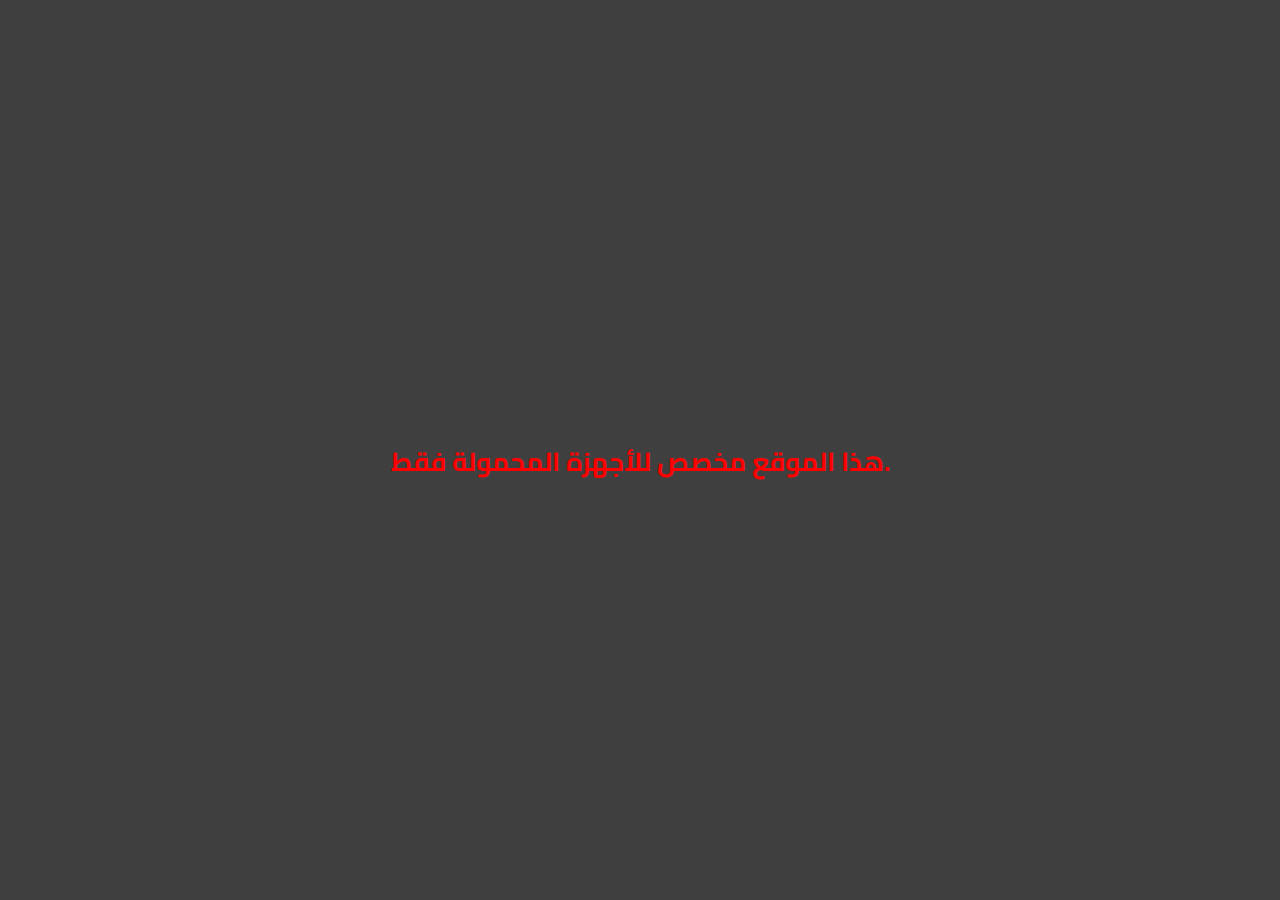
<file: index.html>
<!DOCTYPE html>
<html lang="en" dir="ltr">
<head>
  <meta charset="UTF-8" />
  <meta name="viewport" content="width=device-width, initial-scale=1" />
  <title>Login</title>
  <link href="https://fonts.googleapis.com/css2?family=Cairo:wght@400;600;700&display=swap" rel="stylesheet" />
  <link rel="stylesheet" href="style.css" />
</head>
<body>

<div id="notification"></div>

<div class="container" id="loginBox">
  <h2>Login</h2>
  <label for="username">Username:</label>
  <input type="text" id="username" placeholder="Example: ahmad" autocomplete="username"
    oninput="this.value = this.value.replace(/[^a-zA-Z]/g, '')" />
  <label for="password">Password:</label>
  <input type="password" id="password" placeholder="Example: 12345" autocomplete="current-password"
    oninput="this.value = this.value.replace(/[^0-9]/g, '')" />
  <button id="loginBtn">Login</button>
  <div class="spinner" id="spinner"></div>
  <div class="extra-links">
    <a href="https://www.instagram.com/ahmad_algwary/" target="_blank" id="createAccountLink">Create Account</a>
    <a onclick="toggleForgot(true)">Forgot Password?</a>
  </div>
</div>

<div class="container" id="forgotBox">
  <div class="back-arrow" onclick="toggleForgot(false)">
    <svg width="24" height="24" viewBox="0 0 24 24"><path d="M15 18L9 12L15 6" stroke="#555" stroke-width="2" stroke-linecap="round" stroke-linejoin="round"/></svg>
  </div>

  <h2 id="recoveryTitle">Account Recovery</h2>

  <form id="forgotForm" onsubmit="return false;">
    <label for="code">Security Code:</label>
    <input type="text" id="code" placeholder="1234" maxlength="5"
      oninput="this.value = this.value.replace(/[^0-9]/g, '')" />
    <button type="button" onclick="recoverAccount()">Recover Account</button>
  </form>

  <div id="recoveredSection" style="display:none;">
    <h2>Account Details</h2>
    <div id="recoveredData" class="output-box"></div>
  </div>
</div>

<div id="appContainer"></div>

<script src="script.js"></script>
</body>
</html>
</file>
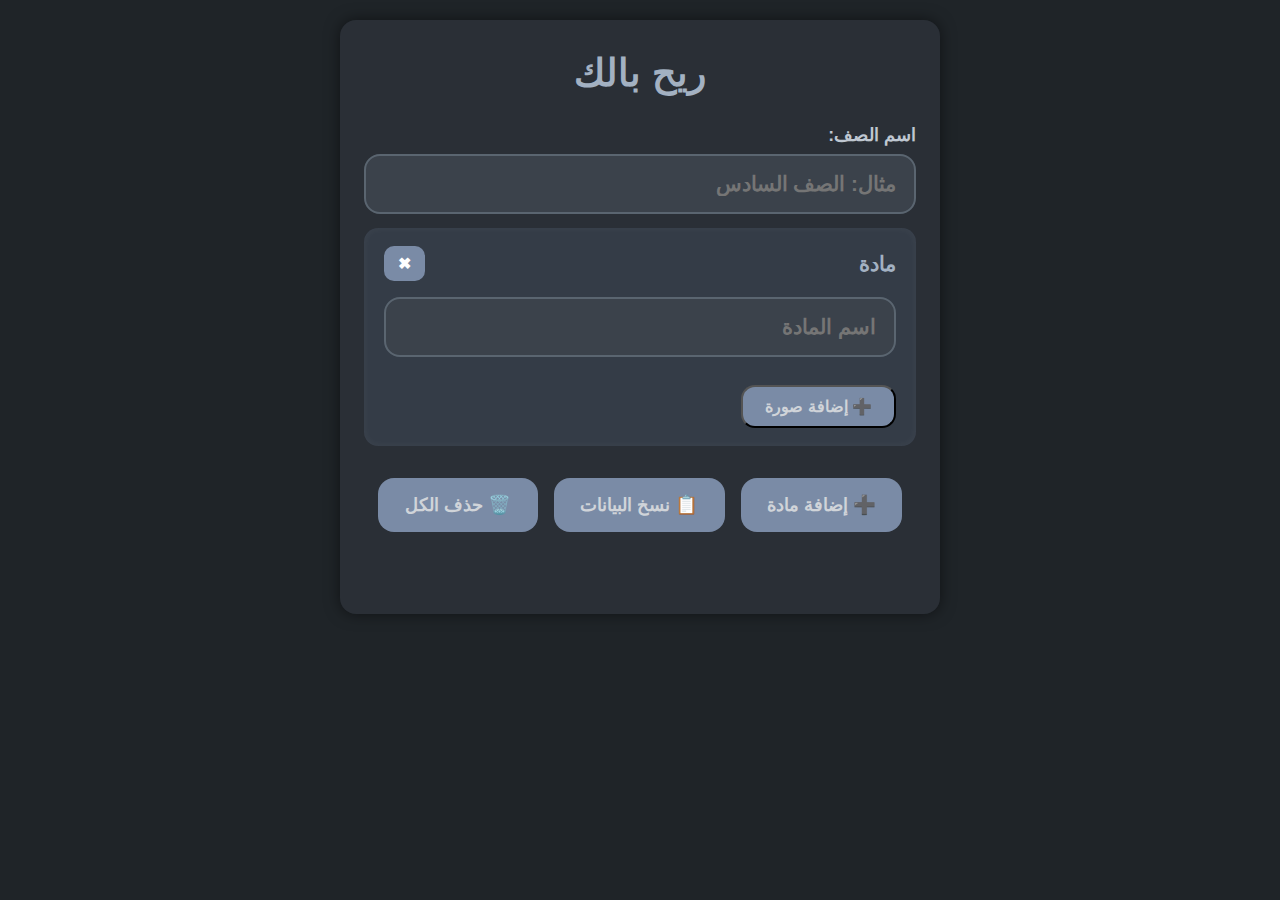
<file: 0/index.html>
<!DOCTYPE html>
<html lang="ar" dir="rtl">
<head>
  <meta charset="UTF-8" />
  <title>Reeh Balak</title>
  <meta name="viewport" content="width=device-width, initial-scale=1" />
  <link rel="stylesheet" href="style.css" />
</head>
<body>

  <div class="container">
    <h1>ريح بالك</h1>
    <label for="className">اسم الصف:</label>
    <input type="text" id="className" placeholder="مثال: الصف السادس" />

    <div id="subjects"></div>

    <div id="controls">
      <button class="btn" onclick="addSubject()">➕ إضافة مادة</button>
      <button class="btn" onclick="copyData()">📋 نسخ البيانات</button>
      <button class="btn" onclick="clearAll()">🗑️ حذف الكل</button>
    </div>

    <div id="message"></div>
  </div>

  <script src="script.js"></script>
</body>
</html>
</file>
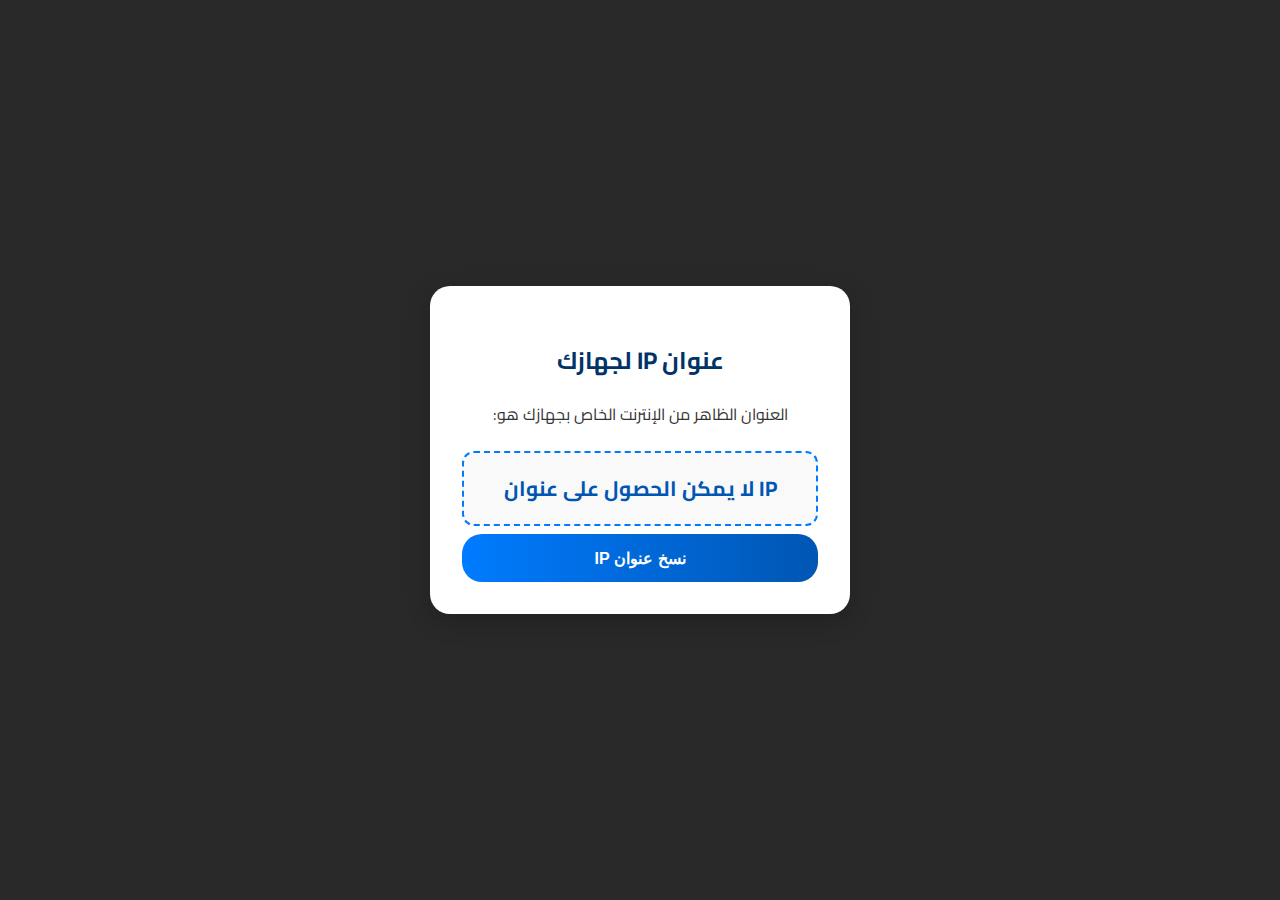
<file: ip/index.html>
<!DOCTYPE html>
<html lang="ar" dir="rtl">
<head>
  <meta charset="UTF-8" />
  <meta name="viewport" content="width=device-width, initial-scale=1" />
  <title>عرض عنوان IP</title>
  <link href="https://fonts.googleapis.com/css2?family=Cairo:wght@400;700&display=swap" rel="stylesheet" />
  <link rel="stylesheet" href="style.css" />
</head>
<body>
  <div class="container">
    <h2>عنوان IP لجهازك</h2>
    <p>العنوان الظاهر من الإنترنت الخاص بجهازك هو:</p>
    <div class="ip-display" id="ipAddress">جاري التحميل...</div>
    <button id="copyBtn">نسخ عنوان IP</button>
  </div>

  <div id="notification">تم النسخ!</div>

  <script src="script.js"></script>
</body>
</html>
</file>
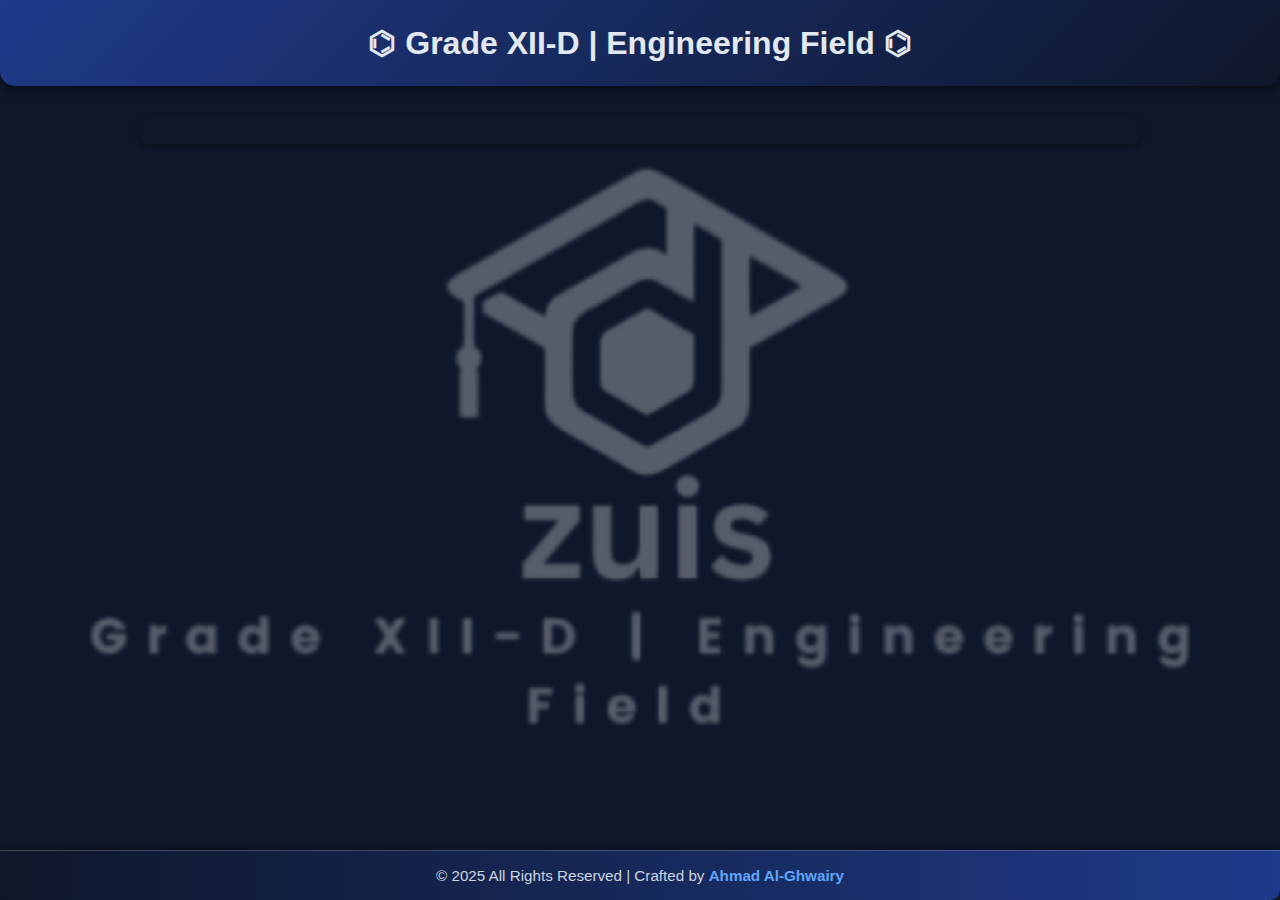
<file: Tawjihi/index.html>
<!DOCTYPE html>
<html lang="en" dir="ltr">
<head>
<meta charset="UTF-8">
<meta name="viewport" content="width=device-width, initial-scale=1.0">
<title>Files Explorer</title>

<!-- Plyr CSS -->
<link rel="stylesheet" href="https://cdn.plyr.io/3.7.8/plyr.css" />
<!-- رابط لملف CSS الخارجي -->
<link rel="stylesheet" href="style.css">

</head>
<body>

<header>⌬ Grade XII-D | Engineering Field ⌬</header>

<main>
  <div id="pathBar"></div> <!-- شريط المسار -->
  <button class="back-btn" style="display:none">⬅ Back</button>
  <div class="files-list" id="filesList"></div> <!-- قائمة الملفات -->
</main>

<div class="overlay" id="overlay">
  <div id="preview"></div> <!-- عرض الملف -->
  <button class="close-btn" id="closeOverlay">✖ Close</button>
</div>

<footer>
  © 2025 All Rights Reserved | Crafted by 
  <a href="https://www.instagram.com/a7md__08/" target="_blank">Ahmad Al-Ghwairy</a>
</footer>

<!-- Plyr JS -->
<script src="https://cdn.plyr.io/3.7.8/plyr.min.js"></script>
<!-- رابط لملف JS الخارجي -->
<script src="script.js"></script>

</body>
</html>
</file>
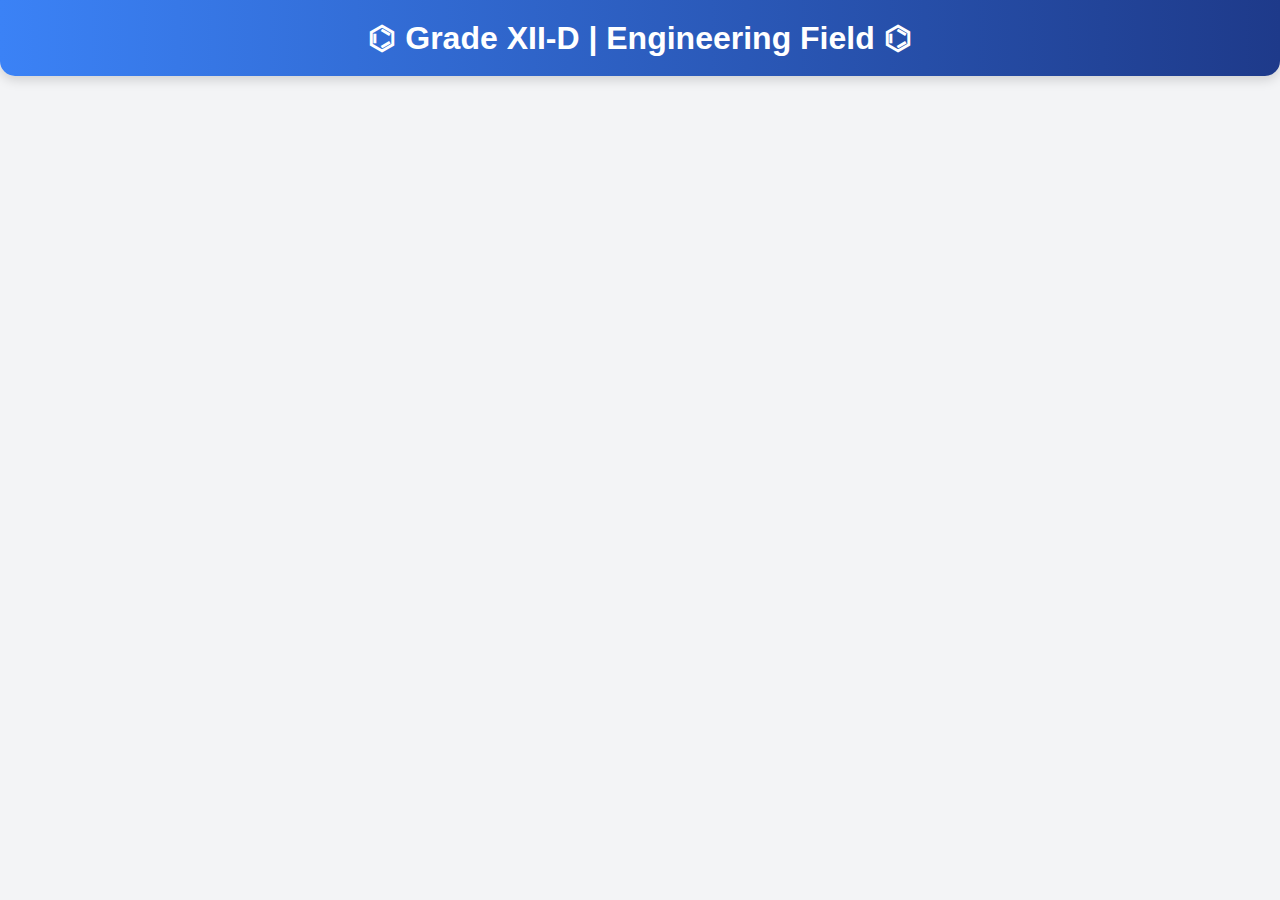
<file: Files/فيزياء/index.html>
<!DOCTYPE html>
<html lang="en" dir="ltr">
<head>
  <meta charset="UTF-8">
  <meta name="viewport" content="width=device-width, initial-scale=1.0">
  <title>Tawjihi-08</title>

  <!-- Plyr CSS -->
  <link rel="stylesheet" href="https://cdn.plyr.io/3.7.8/plyr.css" />

  <!-- Custom CSS -->
  <link rel="stylesheet" href="style.css">
</head>
<body>

  <!-- رسالة عند عدم تفعيل JS -->
  <noscript>
    <div id="no-js-overlay">
      ⚠ Please enable JavaScript to use this site.
    </div>
  </noscript>

  <!-- الرأس -->
  <header>⌬ Grade XII-D | Engineering Field ⌬</header>

  <!-- المحتوى الرئيسي -->
  <main>
    <button class="back-btn" style="display:none">⬅ Back</button>
    <div class="files-list" id="filesList"></div>
  </main>

  <!-- نافذة المعاينة -->
  <div class="overlay" id="overlay">
    <div id="preview"></div>
    <button class="close-btn" id="closeOverlay">✖ Close</button>
  </div>

  <!-- Plyr JS -->
  <script src="https://cdn.plyr.io/3.7.8/plyr.min.js"></script>

  <!-- Custom JS -->
  <script src="script.js"></script>

</body>
</html>
</file>
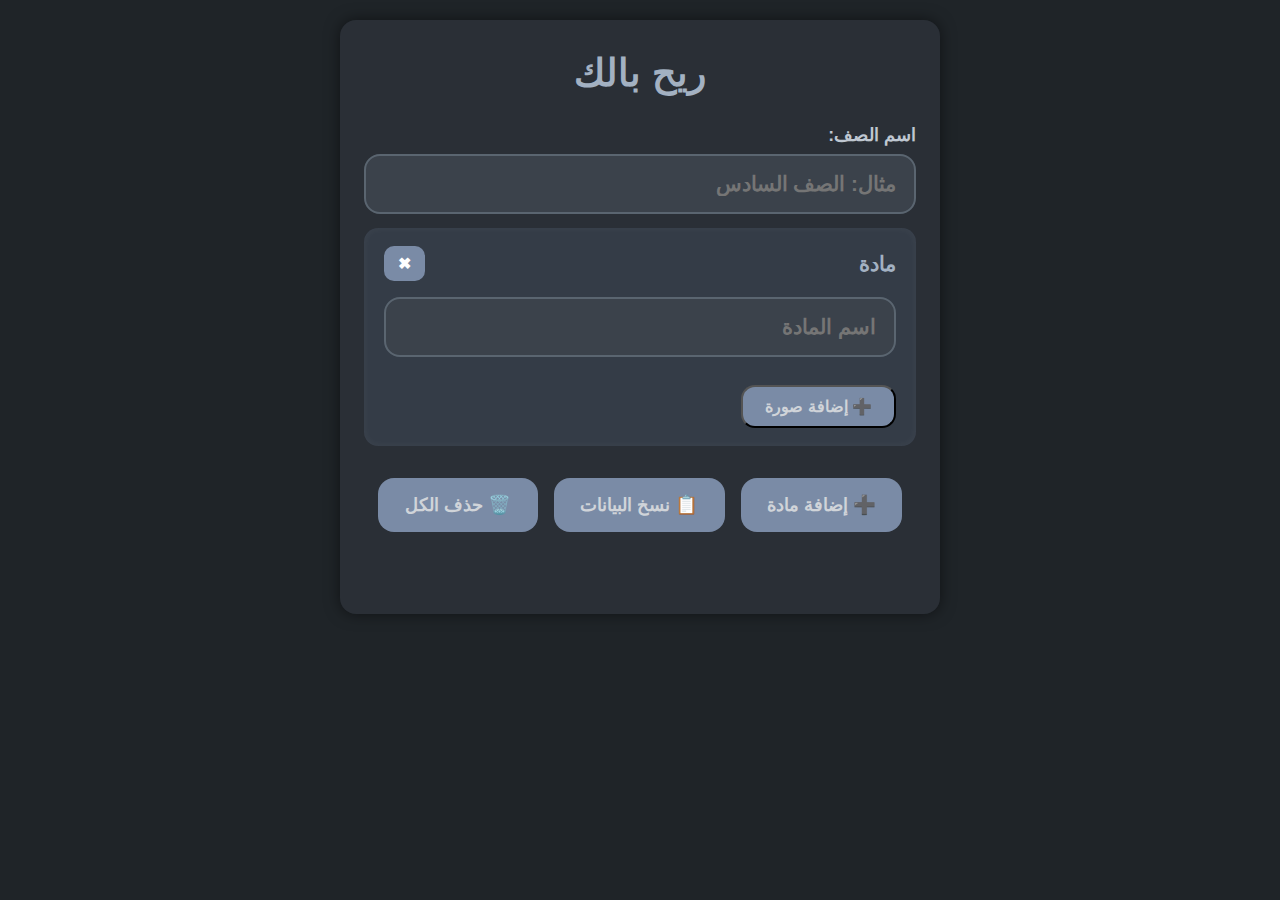
<file: 0/Study material information.html>
<!DOCTYPE html>
<html lang="ar" dir="rtl">
<head>
  <meta charset="UTF-8" />
  <title>Reeh Balak</title>
  <meta name="viewport" content="width=device-width, initial-scale=1" />
  <style>
    * {
      box-sizing: border-box;
    }
    body {
      margin: 0;
      font-family: 'Segoe UI', Tahoma, sans-serif;
      background-color: #1f2428;
      color: #d0d4d9;
      padding: 20px;
      display: flex;
      justify-content: center;
      min-height: 100vh;
      align-items: flex-start;
    }
    .container {
      width: 100%;
      max-width: 600px;
      background-color: #2a2f36;
      border-radius: 16px;
      padding: 30px 24px;
      box-shadow: 0 0 15px rgba(0,0,0,0.5);
    }
    h1 {
      margin-top: 0;
      font-weight: 900;
      font-size: 2.4rem;
      text-align: center;
      margin-bottom: 30px;
      color: #a3b1c2;
      user-select: none;
    }
    label {
      display: block;
      margin-bottom: 8px;
      font-weight: 700;
      font-size: 1.1rem;
      color: #bfc7d1;
      user-select: none;
    }

    /* ✅ تصميم حقل اسم الصف بشكل أوضح */
    #className {
      width: 100%;
      padding: 16px 18px;
      border-radius: 16px;
      border: 2px solid #5a6570;
      font-size: 1.3rem;
      font-weight: 700;
      background-color: #3b424b;
      color: #d0d4d9;
      margin-bottom: 14px;
      transition: border-color 0.3s ease, background-color 0.3s ease;
      user-select: text;
      outline: none;
    }
    #className:focus {
      border-color: #8ca1b7;
      background-color: #454f5a;
      color: #e1e6ef;
    }

    input[name="subjName"] {
      width: 100%;
      padding: 16px 18px;
      border-radius: 16px;
      border: 2px solid #5a6570;
      font-size: 1.3rem;
      font-weight: 700;
      background-color: #3b424b;
      color: #d0d4d9;
      margin-bottom: 14px;
      transition: border-color 0.3s ease, background-color 0.3s ease;
      user-select: text;
      outline: none;
    }
    input[name="subjName"]:focus {
      border-color: #8ca1b7;
      background-color: #454f5a;
      color: #e1e6ef;
    }

    .card {
      background-color: #343c47;
      border-radius: 14px;
      padding: 18px 20px;
      margin-bottom: 25px;
      box-shadow: inset 0 0 8px rgba(255,255,255,0.05);
      user-select: none;
    }
    .card-header {
      display: flex;
      justify-content: space-between;
      align-items: center;
      margin-bottom: 16px;
    }
    .card-header h2 {
      margin: 0;
      font-size: 1.3rem;
      font-weight: 700;
      color: #a3b1c2;
      user-select: text;
    }
    .card-header button {
      background-color: #7a8ba6;
      border: none;
      color: white;
      padding: 8px 14px;
      border-radius: 10px;
      cursor: pointer;
      font-size: 1rem;
      font-weight: 700;
      user-select: none;
    }
    .card-header button:hover {
      background-color: #7a8ba6;
    }
    .images {
      margin-top: 12px;
      margin-bottom: 14px;
    }
    .image-row {
      display: flex;
      align-items: center;
      gap: 10px;
      margin-bottom: 10px;
      flex-wrap: wrap;
    }
    .image-row img {
      width: 60px;
      height: 60px;
      object-fit: cover;
      border-radius: 10px;
      box-shadow: 0 0 5px rgba(140,161,183,0.5);
      flex-shrink: 0;
      user-select: none;
    }
    .custom-upload {
      background-color: #7a8ba6;
      color: #d0d4d9;
      padding: 10px 22px;
      border-radius: 14px;
      cursor: pointer;
      font-size: 1rem;
      font-weight: 700;
      user-select: none;
      display: inline-block;
    }
    .custom-upload:hover {
      background-color: #7a8ba6;
    }
    .image-row .status {
      font-size: 22px;
      color: #a3b1c2;
      margin-left: auto;
      user-select: none;
    }
    .image-row button.remove-img {
      background-color: #b86b6b;
      border: none;
      color: white;
      font-weight: 700;
      border-radius: 50%;
      width: 30px;
      height: 30px;
      cursor: pointer;
      display: flex;
      justify-content: center;
      align-items: center;
      margin-left: 6px;
      user-select: none;
    }
    .image-row button.remove-img:hover {
      background-color: #b86b6b;
    }
    #controls {
      display: flex;
      gap: 16px;
      flex-wrap: wrap;
      justify-content: center;
      margin-top: 32px;
      user-select: none;
    }
    .btn {
      background-color: #7a8ba6;
      color: #d0d4d9;
      padding: 16px 26px;
      border: none;
      border-radius: 16px;
      cursor: pointer;
      font-size: 1.15rem;
      font-weight: 700;
      min-width: 160px;
      text-align: center;
      user-select: none;
    }
    .btn:hover {
      background-color: #7a8ba6;
    }
    #message {
      margin-top: 24px;
      text-align: center;
      white-space: pre-line;
      color: #b86b6b;
      font-weight: 700;
      min-height: 28px;
      font-size: 1.15rem;
      user-select: none;
    }
    @media (max-width: 520px) {
      body {
        padding: 14px 10px;
      }
      .container {
        padding: 24px 18px;
      }
      h1 {
        font-size: 2rem;
        margin-bottom: 24px;
      }
      #className,
      input[name="subjName"] {
        font-size: 1.1rem;
        padding: 14px 16px;
        border-radius: 14px;
      }
      .card-header h2 {
        font-size: 1.1rem;
      }
      .card-header button {
        padding: 6px 12px;
        font-size: 0.95rem;
      }
      .image-row img {
        width: 50px;
        height: 50px;
      }
      .custom-upload {
        padding: 8px 20px;
        font-size: 0.95rem;
        border-radius: 12px;
      }
      #controls {
        gap: 12px;
      }
      .btn {
        font-size: 1rem;
        padding: 14px 20px;
        min-width: 140px;
        border-radius: 14px;
      }
      #message {
        font-size: 1rem;
        min-height: 24px;
      }
    }
  </style>
</head>
<body>

  <div class="container">
    <h1>ريح بالك</h1>
    <label for="className">اسم الصف:</label>
    <input type="text" id="className" placeholder="مثال: الصف السادس" />

    <div id="subjects"></div>

    <div id="controls">
      <button class="btn" onclick="addSubject()">➕ إضافة مادة</button>
      <button class="btn" onclick="copyData()">📋 نسخ البيانات</button>
      <button class="btn" onclick="clearAll()">🗑️ حذف الكل</button>
    </div>

    <div id="message"></div>
  </div>

  <script>
    const IMG_BB_KEY = '0481d627cb113748d10d6a8d57be7ed0';

    function getTodayDate() {
      const d = new Date();
      return `${d.getDate()}/${d.getMonth()+1}/${d.getFullYear()}`;
    }

    function addSubject(name = '') {
      const sub = document.createElement('div');
      sub.className = 'card';
      sub.innerHTML = `
        <div class="card-header">
          <h2>مادة</h2>
          <button onclick="removeSubject(this)">✖</button>
        </div>
        <input type="text" name="subjName" placeholder="اسم المادة" value="${name}" />
        <div class="images"></div>
        <button class="custom-upload" onclick="addImage(this)">➕ إضافة صورة</button>
      `;
      document.getElementById('subjects').appendChild(sub);

      const input = sub.querySelector('[name="subjName"]');
      input.addEventListener('input', save);

      save();
    }

    function removeSubject(btn) {
      btn.closest('.card').remove();
      save();
    }

    function addImage(btn, url = null) {
      const container = btn.previousElementSibling;
      if (container.children.length >= 10) return alert('يمكن رفع 10 صور كحد أقصى');
      const row = document.createElement('div');
      row.className = 'image-row';

      if (url) {
        row.innerHTML = `
          <img src="${url}" />
          <button class="remove-img" onclick="removeImage(this)">✖</button>
          <span class="status">✅</span>
        `;
        container.appendChild(row);
        save();
        return;
      }

      row.innerHTML = `
        <img src="" hidden />
        <label class="custom-upload">
          📁 اختر صورة
          <input type="file" accept="image/*" hidden onchange="handleUpload(this)" />
        </label>
        <button class="remove-img" onclick="removeImage(this)">✖</button>
        <span class="status"></span>
      `;
      container.appendChild(row);
      save();
    }

    function removeImage(btn) {
      btn.closest('.image-row').remove();
      save();
    }

    function handleUpload(input) {
      const file = input.files[0];
      if (!file) return;
      const row = input.closest('.image-row');
      const img = row.querySelector('img');
      const st = row.querySelector('.status');

      imgbbUpload(file)
        .then(url => {
          img.src = url;
          img.hidden = false;
          st.textContent = '✅';
          const label = row.querySelector('label.custom-upload');
          if (label) label.remove();
          save();
        })
        .catch(() => alert('فشل رفع الصورة'));
    }

    function imgbbUpload(file) {
      return new Promise((res, rej) => {
        const fr = new FileReader();
        fr.onload = () => {
          const fd = new FormData();
          fd.append('image', fr.result.split(',')[1]);
          fetch(`https://api.imgbb.com/1/upload?key=${IMG_BB_KEY}`, {
            method: 'POST', body: fd
          }).then(r => r.json()).then(d => d.success ? res(d.data.url) : rej()).catch(rej);
        };
        fr.readAsDataURL(file);
      });
    }

    function generateJSON() {
      const cls = document.getElementById('className').value.trim();
      const cards = document.querySelectorAll('.card');
      const errors = [];

      if (!cls) errors.push('اسم الصف فارغ');

      const subjArr = [];

      cards.forEach((c, i) => {
        const n = c.querySelector('[name="subjName"]').value.trim();
        if (!n) errors.push(`اسم المادة رقم ${i+1} فارغ`);
        const imgs = [...c.querySelectorAll('.image-row img')].map(i => i.src).filter(Boolean);
        if (!imgs.length) errors.push(`المادة "${n}" لا تحتوي على صور`);

        const subjObj = {
          "Name of the subject": n,
          "the date": getTodayDate(),
        };

        imgs.forEach((url, idx) => {
          subjObj[`Image link ${idx + 1}`] = url;
        });

        subjArr.push(subjObj);
      });

      if (errors.length) {
        showMsg('يرجى تصحيح الأخطاء التالية:\n' + errors.join('\n'));
        return null;
      }

      return JSON.stringify([{ "class": cls }, ...subjArr], null, 2);
    }

    function copyData() {
      const js = generateJSON();
      if (!js) return;
      navigator.clipboard.writeText(js).then(() => {
        showMsg('✅ تم نسخ البيانات بنجاح', '#7ab77a');
      });
    }

    function showMsg(m, clr = '#b86b6b') {
      const msg = document.getElementById('message');
      msg.style.color = clr;
      msg.textContent = m;
      setTimeout(() => { msg.textContent = ''; }, 4000);
    }

    function save() {
      const cls = document.getElementById('className').value;
      const subs = [...document.querySelectorAll('.card')].map(c => ({
        name: c.querySelector('[name="subjName"]').value,
        imgs: [...c.querySelectorAll('.image-row img')].map(i => i.src).filter(Boolean)
      }));
      localStorage.setItem('rb', JSON.stringify({ cls, subs }));
    }

    function load() {
      const d = JSON.parse(localStorage.getItem('rb') || '{}');
      document.getElementById('className').value = d.cls || '';
      document.getElementById('subjects').innerHTML = '';
      if (d.subs && d.subs.length) {
        d.subs.forEach(s => {
          addSubject(s.name);
          const lastCard = document.querySelector('.card:last-child');
          const btn = lastCard.querySelector('button.custom-upload');
          s.imgs.forEach(url => {
            addImage(btn, url);
          });
        });
      } else {
        addSubject();
      }
    }

    function clearAll() {
      if (!confirm('هل أنت متأكد من حذف جميع البيانات؟')) return;
      localStorage.removeItem('rb');
      location.reload();
    }

    window.onload = () => {
      load();
      document.getElementById('className').addEventListener('input', save);
      document.getElementById('subjects').addEventListener('input', save);
    };
  </script>

</body>
</html>
</file>
<file: style.css>
* { box-sizing: border-box; }
body, html {
  margin: 0; padding: 0;
  width: 100%; height: 100%;
  font-family: 'Cairo', sans-serif;
  background: linear-gradient(rgba(0, 0, 0, 0.5), rgba(0, 0, 0, 0.5)),
              url('https://www.raed.net/img?id=1377900') no-repeat center center fixed;
  background-size: cover;
  color: #222;
  display: flex;
  justify-content: center;
  align-items: center;
  min-height: 100vh;
}
.container {
  background: #fff;
  border-radius: 25px;
  box-shadow: 0 8px 24px rgba(0, 0, 0, 0.15), 0 0 30px rgba(0, 123, 255, 0.15);
  width: 400px;
  max-width: 95vw;
  padding: 40px 35px 50px;
  position: relative;
  overflow: hidden;
  animation: fadeSlideIn 0.8s ease forwards;
}
@keyframes fadeSlideIn {
  from { opacity: 0; transform: translateY(40px); }
  to { opacity: 1; transform: translateY(0); }
}
h2 {
  text-align: center;
  font-weight: 700;
  font-size: 26px;
  margin-bottom: 28px;
  color: #007bff;
  letter-spacing: 1px;
}
label {
  display: block;
  color: #007bff;
  font-weight: 700;
  font-size: 16px;
  margin-bottom: 6px;
  text-align: left;
}
input[type="text"],
input[type="password"] {
  width: 100%;
  padding: 15px 18px;
  margin-bottom: 20px;
  border-radius: 15px;
  border: 1.8px solid #ccc;
  font-size: 16px;
  transition: border-color 0.3s ease, box-shadow 0.3s ease;
  outline: none;
  font-weight: 600;
  color: #333;
  background-color: #fefefe;
}
input:focus {
  border-color: #007bff;
  box-shadow: 0 0 8px rgba(0, 123, 255, 0.5);
  background-color: #fff;
}
button {
  width: 100%;
  padding: 16px 0;
  border: none;
  border-radius: 20px;
  background: linear-gradient(90deg, #007bff, #0056b3);
  color: white;
  font-size: 18px;
  font-weight: 700;
  cursor: pointer;
  box-shadow: 0 5px 15px rgba(0, 123, 255, 0.4);
  transition: background 0.3s ease, transform 0.2s ease;
}
button:hover:not(:disabled) {
  background: linear-gradient(90deg, #0056b3, #004494);
  transform: scale(1.05);
}
button:disabled {
  background: #a0c1ff;
  cursor: not-allowed;
  transform: none;
  box-shadow: none;
}
.spinner {
  margin: 18px auto 24px;
  width: 36px;
  height: 36px;
  border: 5px solid #ddd;
  border-top-color: #007bff;
  border-radius: 50%;
  animation: spin 1s linear infinite;
  display: none !important;
}
@keyframes spin {
  to { transform: rotate(360deg); }
}
.extra-links {
  text-align: center;
  margin-top: 24px;
  font-size: 15px;
}
.extra-links a {
  color: #007bff;
  cursor: pointer;
  text-decoration: none;
  margin: 0 12px;
  font-weight: 600;
  transition: color 0.3s ease;
}
.extra-links a:hover {
  text-decoration: underline;
  color: #004494;
}
#notification {
  position: fixed;
  top: 20px;
  left: 50%;
  transform: translateX(-50%);
  background-color: #007bff;
  color: #fff;
  padding: 14px 28px;
  border-radius: 30px;
  font-weight: 700;
  font-size: 16px;
  opacity: 0;
  pointer-events: none;
  transition: opacity 0.5s ease;
  z-index: 9999;
  max-width: 90%;
  text-align: center;
}
#notification.show {
  opacity: 1;
  pointer-events: auto;
}
#notification.error {
  background-color: #b22222;
  color: #fff;
  font-weight: 900;
  font-size: 18px;
  text-shadow: 1px 1px 3px #660000;
  box-shadow: 0 0 20px 5px rgba(178, 34, 34, 0.8);
  border: 2px solid #8b0000;
}
#notification.success {
  background-color: #28a745;
  box-shadow: 0 4px 15px rgba(40, 167, 69, 0.5);
}
#forgotBox { display: none; }
.output-box {
  background: #f1f1f1;
  padding: 20px;
  margin-top: 16px;
  border-radius: 15px;
  font-size: 16px;
  box-shadow: inset 0 0 15px rgba(0, 0, 0, 0.07);
}
.back-arrow {
  position: absolute;
  top: 18px;
  left: 18px;
  width: 30px;
  height: 30px;
  cursor: pointer;
}
#appContainer {
  display: none;
  width: 100vw;
  height: 100vh;
  overflow: hidden;
  padding: 0;
  margin: 0;
}
iframe {
  width: 100%;
  height: 100%;
  border: none;
}
.recovered-item {
  margin-bottom: 14px;
  display: flex;
  gap: 12px;
  font-size: 17px;
}
.recovered-label {
  font-weight: 700;
  color: #007bff;
  min-width: 120px;
}
</file>
<file: 0/style.css>
* {
  box-sizing: border-box;
}
body {
  margin: 0;
  font-family: 'Segoe UI', Tahoma, sans-serif;
  background-color: #1f2428;
  color: #d0d4d9;
  padding: 20px;
  display: flex;
  justify-content: center;
  min-height: 100vh;
  align-items: flex-start;
}
.container {
  width: 100%;
  max-width: 600px;
  background-color: #2a2f36;
  border-radius: 16px;
  padding: 30px 24px;
  box-shadow: 0 0 15px rgba(0,0,0,0.5);
}
h1 {
  margin-top: 0;
  font-weight: 900;
  font-size: 2.4rem;
  text-align: center;
  margin-bottom: 30px;
  color: #a3b1c2;
  user-select: none;
}
label {
  display: block;
  margin-bottom: 8px;
  font-weight: 700;
  font-size: 1.1rem;
  color: #bfc7d1;
  user-select: none;
}
#className,
input[name="subjName"] {
  width: 100%;
  padding: 16px 18px;
  border-radius: 16px;
  border: 2px solid #5a6570;
  font-size: 1.3rem;
  font-weight: 700;
  background-color: #3b424b;
  color: #d0d4d9;
  margin-bottom: 14px;
  transition: border-color 0.3s ease, background-color 0.3s ease;
  outline: none;
}
#className:focus,
input[name="subjName"]:focus {
  border-color: #8ca1b7;
  background-color: #454f5a;
  color: #e1e6ef;
}
.card {
  background-color: #343c47;
  border-radius: 14px;
  padding: 18px 20px;
  margin-bottom: 25px;
  box-shadow: inset 0 0 8px rgba(255,255,255,0.05);
  user-select: none;
}
.card-header {
  display: flex;
  justify-content: space-between;
  align-items: center;
  margin-bottom: 16px;
}
.card-header h2 {
  margin: 0;
  font-size: 1.3rem;
  font-weight: 700;
  color: #a3b1c2;
}
.card-header button {
  background-color: #7a8ba6;
  border: none;
  color: white;
  padding: 8px 14px;
  border-radius: 10px;
  cursor: pointer;
  font-size: 1rem;
  font-weight: 700;
}
.card-header button:hover {
  background-color: #7a8ba6;
}
.images {
  margin-top: 12px;
  margin-bottom: 14px;
}
.image-row {
  display: flex;
  align-items: center;
  gap: 10px;
  margin-bottom: 10px;
  flex-wrap: wrap;
}
.image-row img {
  width: 60px;
  height: 60px;
  object-fit: cover;
  border-radius: 10px;
  box-shadow: 0 0 5px rgba(140,161,183,0.5);
  flex-shrink: 0;
}
.custom-upload {
  background-color: #7a8ba6;
  color: #d0d4d9;
  padding: 10px 22px;
  border-radius: 14px;
  cursor: pointer;
  font-size: 1rem;
  font-weight: 700;
  display: inline-block;
}
.custom-upload:hover {
  background-color: #7a8ba6;
}
.image-row .status {
  font-size: 22px;
  color: #a3b1c2;
  margin-left: auto;
}
.image-row button.remove-img {
  background-color: #b86b6b;
  border: none;
  color: white;
  font-weight: 700;
  border-radius: 50%;
  width: 30px;
  height: 30px;
  cursor: pointer;
  display: flex;
  justify-content: center;
  align-items: center;
  margin-left: 6px;
}
.image-row button.remove-img:hover {
  background-color: #b86b6b;
}
#controls {
  display: flex;
  gap: 16px;
  flex-wrap: wrap;
  justify-content: center;
  margin-top: 32px;
}
.btn {
  background-color: #7a8ba6;
  color: #d0d4d9;
  padding: 16px 26px;
  border: none;
  border-radius: 16px;
  cursor: pointer;
  font-size: 1.15rem;
  font-weight: 700;
  min-width: 160px;
  text-align: center;
}
.btn:hover {
  background-color: #7a8ba6;
}
#message {
  margin-top: 24px;
  text-align: center;
  white-space: pre-line;
  color: #b86b6b;
  font-weight: 700;
  min-height: 28px;
  font-size: 1.15rem;
}
@media (max-width: 520px) {
  body {
    padding: 14px 10px;
  }
  .container {
    padding: 24px 18px;
  }
  h1 {
    font-size: 2rem;
    margin-bottom: 24px;
  }
  #className,
  input[name="subjName"] {
    font-size: 1.1rem;
    padding: 14px 16px;
    border-radius: 14px;
  }
  .card-header h2 {
    font-size: 1.1rem;
  }
  .card-header button {
    padding: 6px 12px;
    font-size: 0.95rem;
  }
  .image-row img {
    width: 50px;
    height: 50px;
  }
  .custom-upload {
    padding: 8px 20px;
    font-size: 0.95rem;
    border-radius: 12px;
  }
  #controls {
    gap: 12px;
  }
  .btn {
    font-size: 1rem;
    padding: 14px 20px;
    min-width: 140px;
    border-radius: 14px;
  }
  #message {
    font-size: 1rem;
    min-height: 24px;
  }
}
</file>
<file: ip/style.css>
* {
  box-sizing: border-box;
}

html, body {
  margin: 0; padding: 0;
  width: 100%; height: 100%;
  font-family: 'Cairo', sans-serif;
  background: linear-gradient(rgba(0, 0, 0, 0.6), rgba(0, 0, 0, 0.6)),
              url('https://i.ibb.co/pr1xHPF8/e464ed9d5afc.png') no-repeat center center fixed;
  background-size: cover;
  color: #222;
  display: flex;
  justify-content: center;
  align-items: center;
}

.container {
  background: #fff;
  border-radius: 20px;
  box-shadow: 0 8px 24px rgba(0, 0, 0, 0.2);
  width: 90%;
  max-width: 420px;
  padding: 2rem;
  text-align: center;
  animation: fadeIn 0.8s ease forwards;
}

@keyframes fadeIn {
  from { opacity: 0; transform: translateY(30px); }
  to { opacity: 1; transform: translateY(0); }
}

h2 {
  color: #003366;
  font-size: 1.5rem;
  margin-bottom: 1.2rem;
}

p {
  font-size: 1rem;
  margin-bottom: 1.5rem;
  color: #333;
  line-height: 1.6;
}

.ip-display {
  background-color: #f9f9f9;
  border: 2px dashed #007bff;
  padding: 1rem;
  border-radius: 12px;
  font-size: 1.3rem;
  font-weight: bold;
  color: #0056b3;
  margin-bottom: 0.5rem;
  user-select: all;
  cursor: text;
  direction: ltr;
}

button {
  width: 100%;
  padding: 0.9rem;
  border: none;
  border-radius: 20px;
  background: linear-gradient(90deg, #007bff, #0056b3);
  color: white;
  font-size: 1rem;
  font-weight: 700;
  cursor: pointer;
  transition: all 0.3s ease;
  user-select: none;
}

button:hover {
  background: linear-gradient(90deg, #0056b3, #004494);
  transform: scale(1.03);
}

#notification {
  position: fixed;
  top: 1rem;
  left: 50%;
  transform: translateX(-50%);
  background-color: #28a745;
  color: #fff;
  padding: 0.9rem 1.5rem;
  border-radius: 30px;
  font-weight: 700;
  font-size: 1rem;
  opacity: 0;
  pointer-events: none;
  transition: opacity 0.4s ease;
  z-index: 9999;
}

#notification.show {
  opacity: 1;
  pointer-events: auto;
}

@media (max-width: 480px) {
  h2 {
    font-size: 1.25rem;
  }
  .ip-display {
    font-size: 1.1rem;
  }
  p {
    font-size: 0.9rem;
  }
  button {
    font-size: 0.95rem;
  }
}
</file>
<file: Tawjihi/style.css>
:root {
  --main-color: #60a5fa;   
  --accent-color: #3b82f6;
  --white: #e2e8f0;
  --shadow-dark: rgba(0,0,0,0.5);
  --shadow-light: rgba(255,255,255,0.05);
  --bg-overlay: rgba(15,23,42,0.85);
}

* { box-sizing: border-box; margin:0; padding:0; }
body {
  font-family: 'Cairo', sans-serif;
  background: linear-gradient(rgba(15,23,42,0.7), rgba(15,23,42,0.7)), 
              url('https://reeh-balak.github.io/Website/admin/lgo%20zuis%2008.png') no-repeat center center fixed;
  background-size: cover;
  color: var(--white);
  min-height: 100vh;
  display: flex;
  flex-direction: column;
}

header {
  background: linear-gradient(135deg, #1e3a8a, #0f172a);
  color: var(--white);
  padding: 1.5rem;
  text-align: center;
  font-size: 2rem;
  font-weight: bold;
  box-shadow: 0 4px 12px var(--shadow-dark);
  position: sticky;
  top:0;
  z-index: 100;
  border-radius: 0 0 15px 15px;
}

main { 
  flex:1; 
  max-width: 1000px; 
  margin: 2rem auto; 
  width: 95%; 
  display: flex; 
  flex-direction: column; 
  gap: 1.5rem; 
}

#pathBar {
  font-size: 1rem;
  background: var(--bg-overlay);
  padding: 0.8rem 1rem;
  border-radius: 10px;
  box-shadow: 0 2px 8px var(--shadow-dark), 0 0 6px var(--shadow-light);
  overflow-x: auto;
  white-space: nowrap;
  backdrop-filter: blur(6px);
}
#pathBar span {
  cursor: pointer;
  font-weight: 600;
  color: var(--main-color);
  transition: color 0.2s, transform 0.15s;
}
#pathBar span:hover { 
  text-decoration: underline; 
  transform: scale(1.05);
}
#pathBar .sep { margin: 0 0.5rem; color: #94a3b8; }

.files-list { display: flex; flex-direction: column; gap: 1rem; }
.file-item {
  background: var(--bg-overlay);
  padding: 1rem 1.5rem;
  border-radius: 15px;
  box-shadow: 0 4px 16px var(--shadow-dark);
  display: flex;
  justify-content: space-between;
  align-items: center;
  cursor: pointer;
  transition: transform 0.2s ease, background 0.2s ease, box-shadow 0.2s ease;
}
.file-item:hover {
  transform: scale(1.03);
  background: #334155;
  box-shadow: 0 6px 22px var(--shadow-dark);
}
.file-name { 
  font-weight: bold; 
  display: flex; 
  align-items: center; 
  gap: 0.5rem; 
  font-size: 1.1rem; 
  word-break: break-word; 
}
.file-size { 
  font-size: 0.95rem; 
  color: #94a3b8; 
  white-space: nowrap; 
}
.dir-icon::before { content:"📁"; font-size:1.3rem; }
.file-icon::before { content:"📄"; font-size:1.2rem; }

.overlay {
  position: fixed; top:0; left:0; width:100vw; height:100vh;
  background: rgba(0,0,0,0.95);
  display: none; justify-content: center; align-items: center;
  z-index: 1000; padding:1rem; flex-direction: column;
}
.overlay.active { display:flex; }
#preview {
  width: 90%; max-width: 1100px; height: 75vh;
  border-radius: 15px;
  display: flex; justify-content: center; align-items: center;
  box-shadow: 0 8px 28px var(--shadow-dark);
}
#preview video, #preview audio { width: 100%; height: 100%; border-radius: 15px; }
#preview img { max-width: 100%; max-height: 100%; border-radius: 15px; object-fit: contain; }
#preview iframe { width: 100%; height: 100%; border-radius: 15px; border: none; }

.close-btn {
  position: fixed; top:25px; right:30px;
  background: var(--accent-color);
  color: white; border:none;
  padding:0.7rem 1.6rem;
  font-size:1rem; border-radius:50px;
  cursor:pointer; font-weight:700; z-index:1100;
  transition: background 0.2s, transform 0.15s;
}
.close-btn:hover { background:#2563eb; transform:translateY(-2px); }
.back-btn {
  margin-bottom: 1rem;
  background: #ef4444; color: white; border:none;
  padding: 0.7rem 1.6rem; font-size: 1rem;
  border-radius: 50px; cursor:pointer; font-weight:700;
  align-self: flex-start; transition: background 0.2s, transform 0.15s;
}
.back-btn:hover { background: #dc2626; transform: translateY(-2px); }

footer {
  text-align: center;
  padding: 1rem 1.5rem;
  font-size: 0.95rem;
  color: #cbd5e1;
  background: linear-gradient(90deg, #0f172a, #1e3a8a);
  border-top: 1px solid rgba(255,255,255,0.2);
  margin-top: auto;
  border-radius: 0 0 10px 10px;
  box-shadow: 0 -2px 10px rgba(0,0,0,0.3);
}
footer a {
  color: var(--main-color);
  font-weight: 700;
  text-decoration: none;
}
footer a:hover { text-decoration: underline; }

@media (max-width: 768px){
  .file-item { padding: 0.9rem 1.3rem; }
  .file-name { font-size: 1rem; }
  .file-size { font-size: 0.9rem; }
  header { font-size: 1.6rem; padding:1rem; border-radius:0 0 10px 10px; }
}
@media (max-width: 480px){
  .file-item { padding:0.8rem 1rem; flex-direction: column; align-items: flex-start; gap:0.5rem; }
  .file-name { font-size: 0.95rem; }
  .file-size { font-size: 0.85rem; }
  .back-btn, .close-btn { padding:0.6rem 1.4rem; font-size: 0.95rem; }
  #preview { width:100%; height:70vh; }
  footer { font-size: 0.85rem; padding: 0.7rem 1rem; }
}
</file>
<file: Files/فيزياء/style.css>
:root {
  --main-color: #1e3a8a;
  --light-color: #3b82f6;
  --bg-color: #f3f4f6;
  --white: #fff;
  --shadow: rgba(0,0,0,0.15);
}

* { box-sizing: border-box; margin:0; padding:0; }
body { font-family: 'Cairo', sans-serif; background: var(--bg-color); color: var(--main-color); min-height: 100vh; display: flex; flex-direction: column; }

header { 
  background: linear-gradient(90deg, #3b82f6, #1e3a8a); 
  color: white; 
  padding: 1.2rem; 
  text-align: center; 
  font-size: 2rem; 
  font-weight: bold; 
  box-shadow: 0 4px 12px var(--shadow); 
  position: sticky; 
  top:0; 
  z-index: 100; 
  border-radius: 0 0 15px 15px; 
}

main { 
  flex:1; 
  max-width: 1000px; 
  margin: 2rem auto; 
  width: 95%; 
  display: flex; 
  flex-direction: column; 
  gap: 1.5rem; 
}

.files-list { display: flex; flex-direction: column; gap: 1.2rem; }

.file-item { 
  background: var(--white); 
  padding: 1.3rem 1.8rem; 
  border-radius: 16px; 
  box-shadow: 0 4px 16px var(--shadow); 
  display: flex; 
  justify-content: space-between; 
  align-items: center; 
  cursor: pointer; 
  transition: transform 0.25s, background 0.3s, box-shadow 0.3s; 
}

.file-item:hover { 
  transform: scale(1.03); 
  background: #eef2ff; 
  box-shadow: 0 6px 22px var(--shadow); 
}

.file-name { font-weight: bold; display: flex; align-items: center; gap: 0.6rem; font-size: 1.2rem; word-break: break-word; }
.file-size { font-size: 1rem; color: #555; white-space: nowrap; }
.dir-icon::before { content:"📁"; }
.file-icon::before { content:"📄"; }

.overlay { 
  position: fixed; top:0; left:0; width:100vw; height:100vh; 
  background: rgba(0,0,0,0.95); 
  display: none; 
  justify-content: center; 
  align-items: center; 
  z-index: 1000; 
  padding:1rem; 
  flex-direction: column; 
}

.overlay.active { display:flex; }
#preview { width: 90%; max-width: 1200px; height: 80vh; border-radius: 10px; display: flex; justify-content: center; align-items: center; }
#preview video, #preview audio { width: 100%; height: 100%; border-radius: 10px; }
#preview img { max-width: 100%; max-height: 100%; border-radius: 10px; object-fit: contain; }
#preview iframe { width: 100%; height: 100%; border-radius: 10px; border: none; }

.close-btn { 
  position: fixed; top:25px; right:30px; 
  background: var(--light-color); color: white; border:none; 
  padding:0.7rem 1.6rem; font-size:1.1rem; border-radius:50px; 
  cursor:pointer; font-weight:700; z-index:1100; 
  transition: background 0.3s, transform 0.2s; 
}

.close-btn:hover { background:#2563eb; transform:translateY(-2px); }

.back-btn { 
  margin-bottom: 1rem; background: #ef4444; color: white; border:none; 
  padding: 0.7rem 1.8rem; font-size: 1.1rem; border-radius: 50px; 
  cursor:pointer; font-weight:700; align-self: flex-start; 
  transition: background 0.3s, transform 0.2s; 
}

.back-btn:hover { background: #dc2626; transform: translateY(-2px); }

#no-js-overlay {
  display: none;
  position: fixed;
  top:0; left:0; width:100vw; height:100vh;
  background:#111; color:#fff;
  display:flex; justify-content:center; align-items:center;
  text-align:center; font-size:1.5rem; padding:1rem; z-index:9999;
}

@media (max-width: 1024px){ .file-item { padding: 1.1rem 1.5rem; } .file-name { font-size: 1.1rem; } }
@media (max-width: 768px){ main { width: 95%; } .file-item { padding: 1rem 1.3rem; } .file-name { font-size: 1rem; } .file-size { font-size: 0.9rem; } }
@media (max-width: 480px){ 
  header { font-size: 1.6rem; padding:1rem; border-radius:0 0 10px 10px; } 
  .file-item { padding:0.8rem 1rem; flex-direction: column; align-items: flex-start; gap:0.5rem; } 
  .file-name { font-size: 0.95rem; } 
  .file-size { font-size: 0.85rem; } 
  .back-btn, .close-btn { padding:0.6rem 1.4rem; font-size: 1rem; } 
  #preview { width:100%; height:80vh; } 
}
</file>
